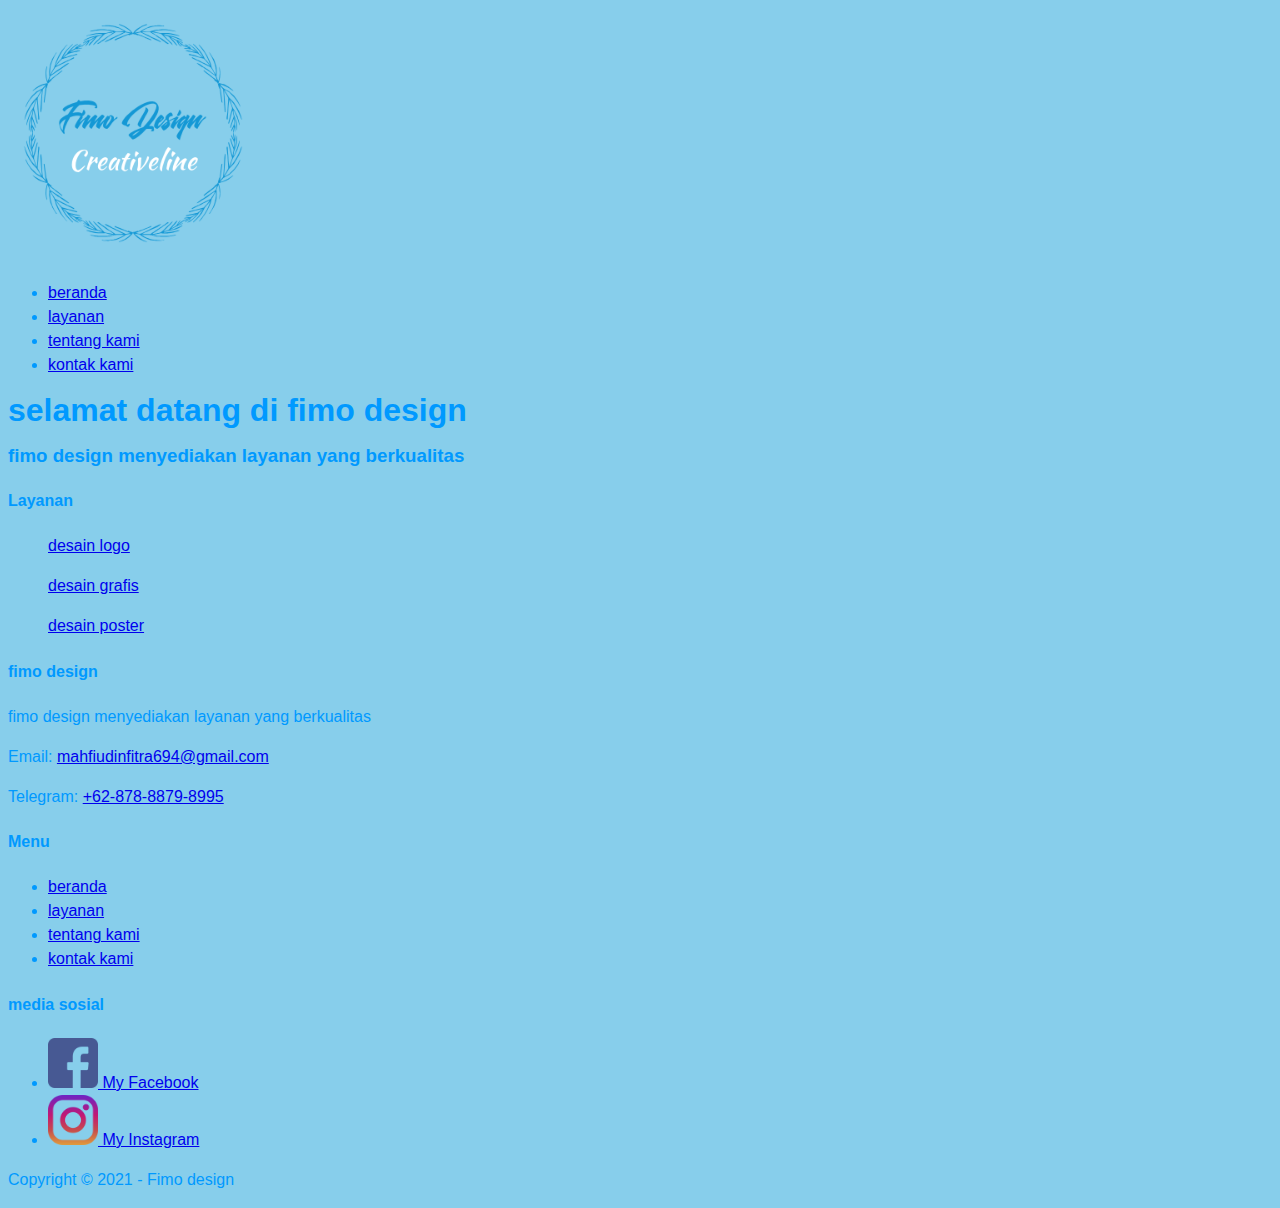
<file: index.html>
<!DOCTYPE html>
<html lang="en">
    <head>
        <meta charset="UTF-8">
        <meta name="viewport" content="width=device-width, initial-scale=1.0">
        <!-- start Title -->
        <title>jasa design berkualitas</title>
        <!-- end Title -->

        <!-- start description -->
        <meta name="description" content="layanan desaign berkualitas">
        <!-- end description -->

        <!--start css-->
        <link rel="stylesheet" href="kostum/style.css"> 
        <!--end css-->
    </head>
    <body>
        <!--start logo-->
        <img src="gambar/logo fimo design_png.png" width="250">
        <!--end logo-->

        <!--start menu primer-->
        <ul>
            <li>
                <a href="index.html" title="beranda">beranda</a>
            </li>
            <li>
                <a href="layanan.html" title="layanan">layanan</a>
            </li>
            <li>
                <a href="tentang.html" title="tentang kami">tentang kami</a>
            </li>
            <li>
                <a href="kontak.html" title="kontak kami">kontak kami</a>
            </li>
        </ul>
        <!--end menu primer-->

        <!--start jumbotron-->
        <h1>selamat datang di fimo design</h1>
        <h3>fimo design menyediakan layanan yang berkualitas</h3>
        <!--end jumbotron-->

        <!--start layanan-->
        <h4>Layanan</h4>
            <ul>
                <a href="layanan.html" title="desain logo">desain logo</a>
            </ul>
            <ul>
                <a href="layanan.html" title="desain grafis">desain grafis</a>
            </ul>
            <ul>
                <a href="layanan.html" title="desain poster">desain poster</a>
            </ul>
            
        
        <!--end layanan-->

        <!--start menu sekunder-->
        <h4>fimo design</h4>
        <p>fimo design menyediakan layanan yang berkualitas</p>
        <p>Email: <a href="mahfiudinfitra694@gmail.com" title="mail to:mahfiudinfitra694@gmail.com" >mahfiudinfitra694@gmail.com</a></p>
        <p>Telegram: <a href="+62-878-8879-8995" title="tel:+62-878-8879-8995" >+62-878-8879-8995</a></p>

        <h4>Menu</h4>
        
        <ul>
            <li>
                <a href="index.html" title="beranda">beranda</a>
            </li>
            <li>
                <a href="layanan.html" title="layanan">layanan</a>
            </li>
            <li>
                <a href="tentang.html" title="tentang kami">tentang kami</a>
            </li>
            <li>
                <a href="kontak.html" title="kontak kami">kontak kami</a>
            </li>
        </ul>

        <h4>media sosial</h4>
         <ul>
            <li>
                <a href="https://m.facebook.com/" title="Facebook">
                        <img src="gambar/logo-facebook.png"  width="50px">
                        My Facebook
                </a>
            </li>
            <li>
                <a href="https://www.instagram.com/" title="Instagram">
                        <img src="gambar/logo-instagram.png" width="50px">
                        My Instagram
                </a>
            </li>
        </ul>
        <!--end menu sekunder-->

        <!--start Copyright-->
        <p>Copyright &copy; 2021 - Fimo design</p>
        <!--end Copyright-->
    </body>
</html>
</file>
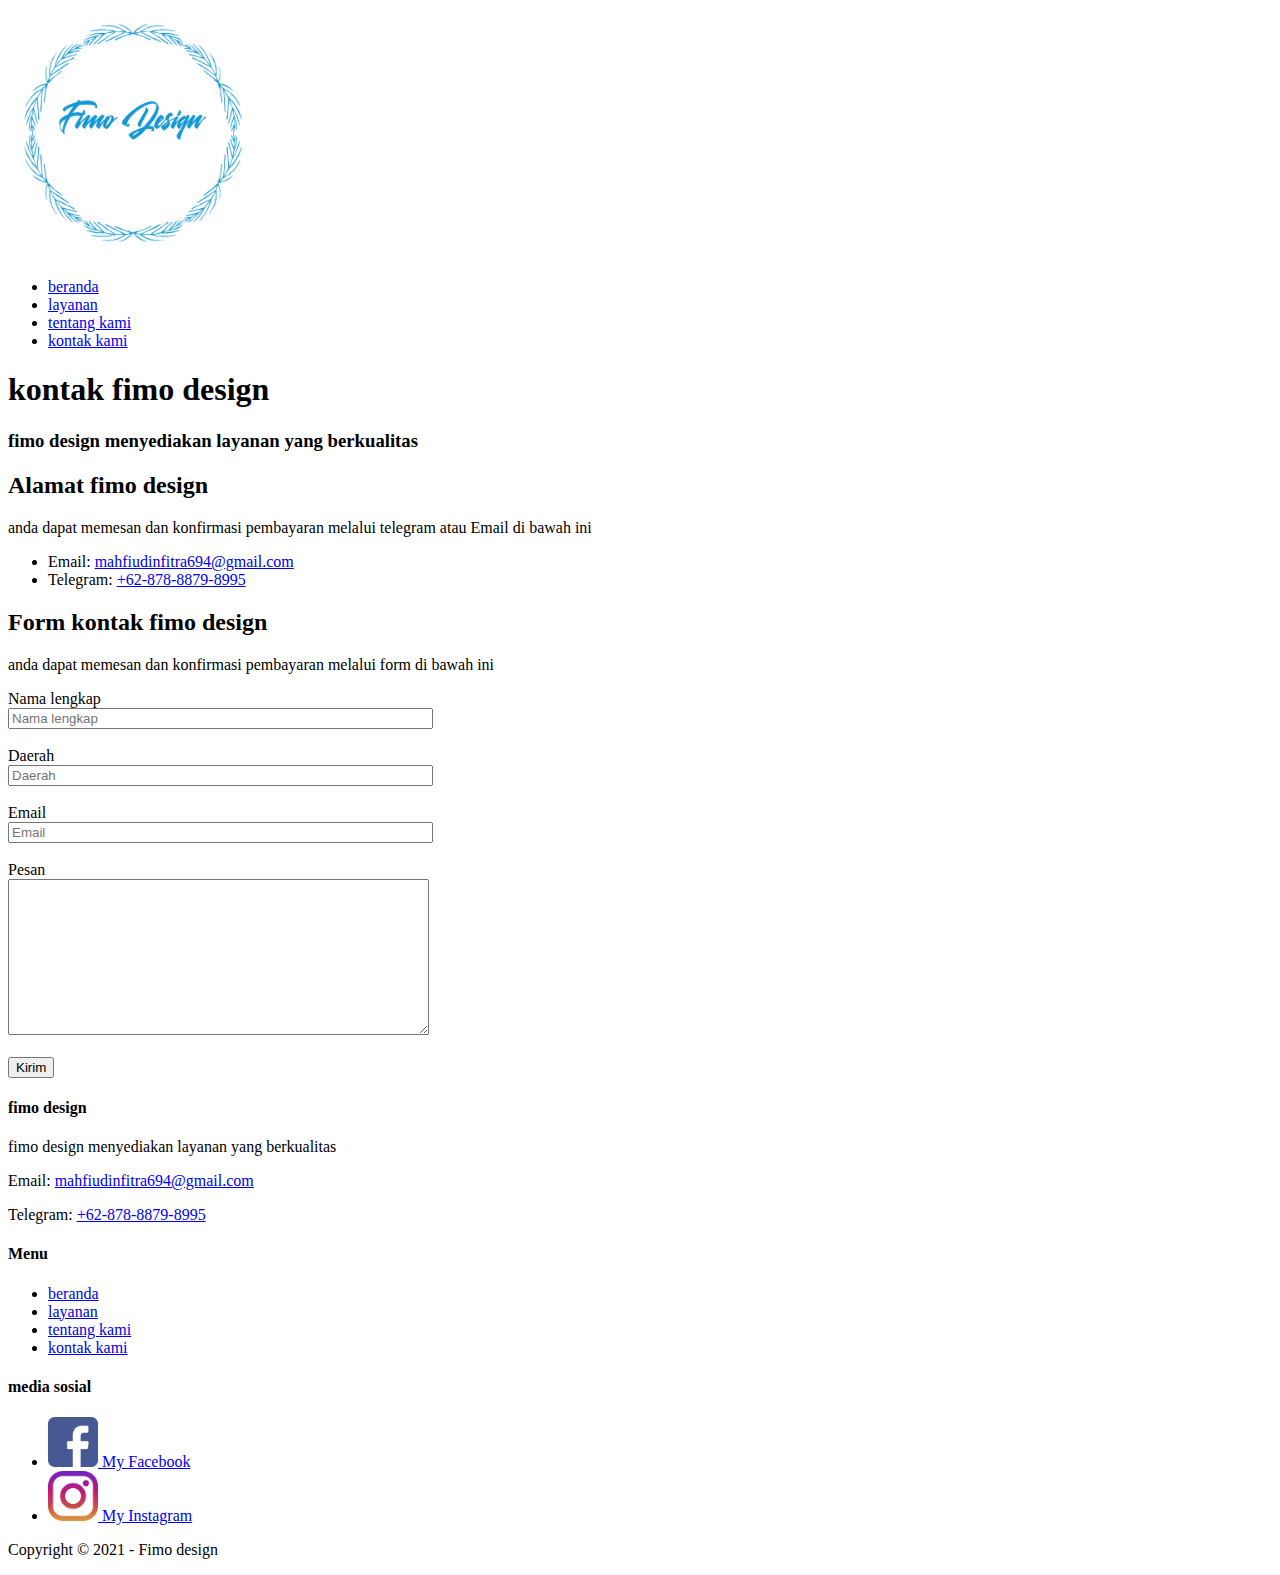
<file: kontak.html>
<!DOCTYPE html>
<html lang="en">
    <head>
        <meta charset="UTF-8">
        <meta name="viewport" content="width=device-width, initial-scale=1.0">
        <!-- start Title -->
        <title>jasa desaign berkualitas</title>
        <!-- end Title -->

        <!-- start description -->
        <meta name="description" content="layanan desaign berkualitas">
        <!-- end description -->
    </head>
    <body>
        <!--start logo-->
        <img src="gambar/logo fimo design_png.png" width="250">
        <!--end logo-->

        <!--start menu primer-->
        <ul>
            <li>
                <a href="index.html" title="beranda">beranda</a>
            </li>
            <li>
                <a href="layanan.html" title="layanan">layanan</a>
            </li>
            <li>
                <a href="tentang.html" title="tentang kami">tentang kami</a>
            </li>
            <li>
                <a href="kontak.html" title="kontak kami">kontak kami</a>
            </li>
        </ul>
        <!--end menu primer-->

        <!--start jumbotron-->
        <h1>kontak fimo design</h1>
        <h3>fimo design menyediakan layanan yang berkualitas</h3>
        <!--end jumbotron-->

        <!--start alamat -->
        <h2>Alamat fimo design</h2>
        <p>anda dapat memesan dan konfirmasi pembayaran melalui telegram atau Email di bawah ini</p>
        <ul>
            <li>Email: <a href="mail to:mahfiudinfitra694@gmail.com" 
            title="mahfiudinfitra@gmail.com">mahfiudinfitra694@gmail.com </a></li>
            <li>Telegram: <a href="tel:+62-878-8879-8995" 
            title="+62-878-8879-8995">+62-878-8879-8995 </a></li>
        </ul>
        <!--end alamat -->
        
        <!--start form -->
        <h2>Form kontak fimo design</h2>
        <p>anda dapat memesan dan konfirmasi pembayaran melalui form di bawah ini</p>

        <form action="">
            <label for="nama">Nama lengkap</label>
            <br>
            <input type="text" placeholder="Nama lengkap" size="50" name="nama" id="nama">

            <br><br>

            <label for="daerah">Daerah</label>
            <br>
            <input type="text" placeholder="Daerah" size="50" name="daerah" id="daerah">

            <br><br>

            <label for="email">Email</label>
            <br>
            <input type="email" placeholder="Email" size="50" name="email" id="email">

            <br><br>

            <label for="pesan">Pesan</label>
            <br>
            <textarea name="pesan" id="pesan" cols="50" rows="10"></textarea>

            <br><br>

            <input type="submit" name="kirim" id="kirim" size="50" value="Kirim">
        </form>
        <!--end form -->

        <!--start menu sekunder-->
        <h4>fimo design</h4>
        <p>fimo design menyediakan layanan yang berkualitas</p>
        <p>Email: <a href="mahfiudinfitra694@gmail.com" title="mail to:mahfiudinfitra694@gmail.com" >mahfiudinfitra694@gmail.com</a></p>
        <p>Telegram: <a href="+62-878-8879-8995" title="tel:+62-878-8879-8995" >+62-878-8879-8995</a></p>

        <h4>Menu</h4>
        
        <ul>
            <li>
                <a href="index.html" title="beranda">beranda</a>
            </li>
            <li>
                <a href="layanan.html" title="layanan">layanan</a>
            </li>
            <li>
                <a href="tentang.html" title="tentang kami">tentang kami</a>
            </li>
            <li>
                <a href="kontak.html" title="kontak kami">kontak kami</a>
            </li>
        </ul>

        <h4>media sosial</h4>
         <ul>
            <li>
                <a href="https://m.facebook.com/" title="Facebook">
                        <img src="gambar/logo-facebook.png"  width="50px">
                        My Facebook
                </a>
            </li>
            <li>
                <a href="https://www.instagram.com/" title="Instagram">
                        <img src="gambar/logo-instagram.png" width="50px">
                        My Instagram
                </a>
            </li>
        </ul>
        <!--end menu sekunder-->

        <!--start Copyright-->
        <p>Copyright &copy; 2021 - Fimo design</p>
        <!--end Copyright-->
    </body>
</html>
</file>
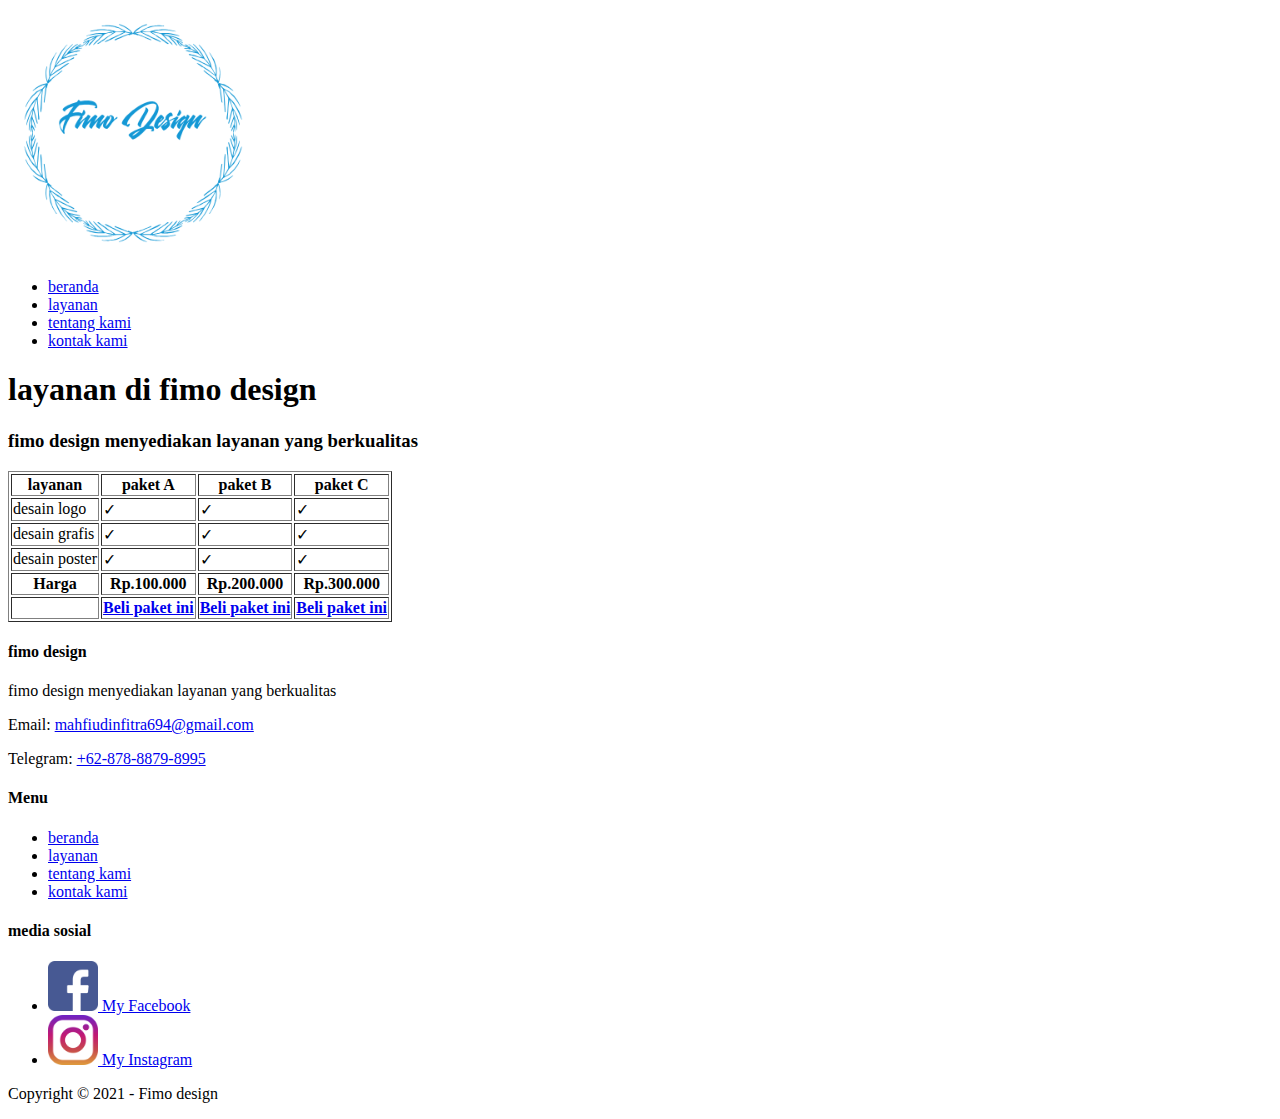
<file: layanan.html>
<!DOCTYPE html>
<html lang="en">
    <head>
        <meta charset="UTF-8">
        <meta name="viewport" content="width=device-width, initial-scale=1.0">
        <!-- start Title -->
        <title>jasa desaign berkualitas</title>
        <!-- end Title -->

        <!-- start description -->
        <meta name="description" content="layanan desaign berkualitas">
        <!-- end description -->
    </head>
    <body>
        <!--start logo-->
        <img src="gambar/logo fimo design_png.png" width="250">
        <!--end logo-->

        <!--start menu primer-->
        <ul>
            <li>
                <a href="index.html" title="beranda">beranda</a>
            </li>
            <li>
                <a href="layanan.html" title="layanan">layanan</a>
            </li>
            <li>
                <a href="tentang.html" title="tentang kami">tentang kami</a>
            </li>
            <li>
                <a href="kontak.html" title="kontak kami">kontak kami</a>
            </li>
        </ul>
        <!--end menu primer-->

        <!--start jumbotron-->
        <h1>layanan di fimo design</h1>
        <h3>fimo design menyediakan layanan yang berkualitas</h3>
        <!--end jumbotron-->

        <!--start layanan-->
        <table border="1">
            <thead>
                <tr>
                    <th>layanan</th>
                    <th>paket A</th>
                    <th>paket B</th>
                    <th>paket C</th>
                </tr>
            </thead>
            <tbody>
                <tr>
                    <td>desain logo</td>
                    <td>✓</td>
                    <td>✓</td>
                    <td>✓</td>
                </tr>
            </tbody>
            <tbody>
                <tr>
                    <td>desain grafis</td>
                    <td>✓</td>
                    <td>✓</td>
                    <td>✓</td>
                </tr>
            </tbody>
            <tbody>
                <tr>
                    <td>desain poster</td>
                    <td>✓</td>
                    <td>✓</td>
                    <td>✓</td>
                </tr>
            </tbody>
            <tfoot>
                <tr>
                    <th>Harga</th>
                    <th>Rp.100.000</th>
                    <th>Rp.200.000</th>
                    <th>Rp.300.000</th>
                </tr>
                <tr>
                    <th></th>
                    <th><a href="kontak.html" title="Beli paket ini">Beli paket ini</a></th>
                    <th><a href="kontak.html" title="Beli paket ini">Beli paket ini</a></th>
                    <th><a href="kontak.html" title="Beli paket ini">Beli paket ini</a></th>
                </tr>
            </tfoot>
        </table>
        <!--start layanan-->

        <!--start menu sekunder-->
        <h4>fimo design</h4>
        <p>fimo design menyediakan layanan yang berkualitas</p>
        <p>Email: <a href="mahfiudinfitra694@gmail.com" title="mail to:mahfiudinfitra694@gmail.com" >mahfiudinfitra694@gmail.com</a></p>
        <p>Telegram: <a href="+62-878-8879-8995" title="tel:+62-878-8879-8995" >+62-878-8879-8995</a></p>

        <h4>Menu</h4>
        
        <ul>
            <li>
                <a href="index.html" title="beranda">beranda</a>
            </li>
            <li>
                <a href="layanan.html" title="layanan">layanan</a>
            </li>
            <li>
                <a href="tentang.html" title="tentang kami">tentang kami</a>
            </li>
            <li>
                <a href="kontak.html" title="kontak kami">kontak kami</a>
            </li>
        </ul>

        <h4>media sosial</h4>
         <ul>
            <li>
                <a href="https://m.facebook.com/" title="Facebook">
                        <img src="gambar/logo-facebook.png"  width="50px">
                        My Facebook
                </a>
            </li>
            <li>
                <a href="https://www.instagram.com/" title="Instagram">
                        <img src="gambar/logo-instagram.png" width="50px">
                        My Instagram
                </a>
            </li>
        </ul>
        <!--end menu sekunder-->

        <!--start Copyright-->
        <p>Copyright &copy; 2021 - Fimo design</p>
        <!--end Copyright-->
    </body>
</html>
</file>
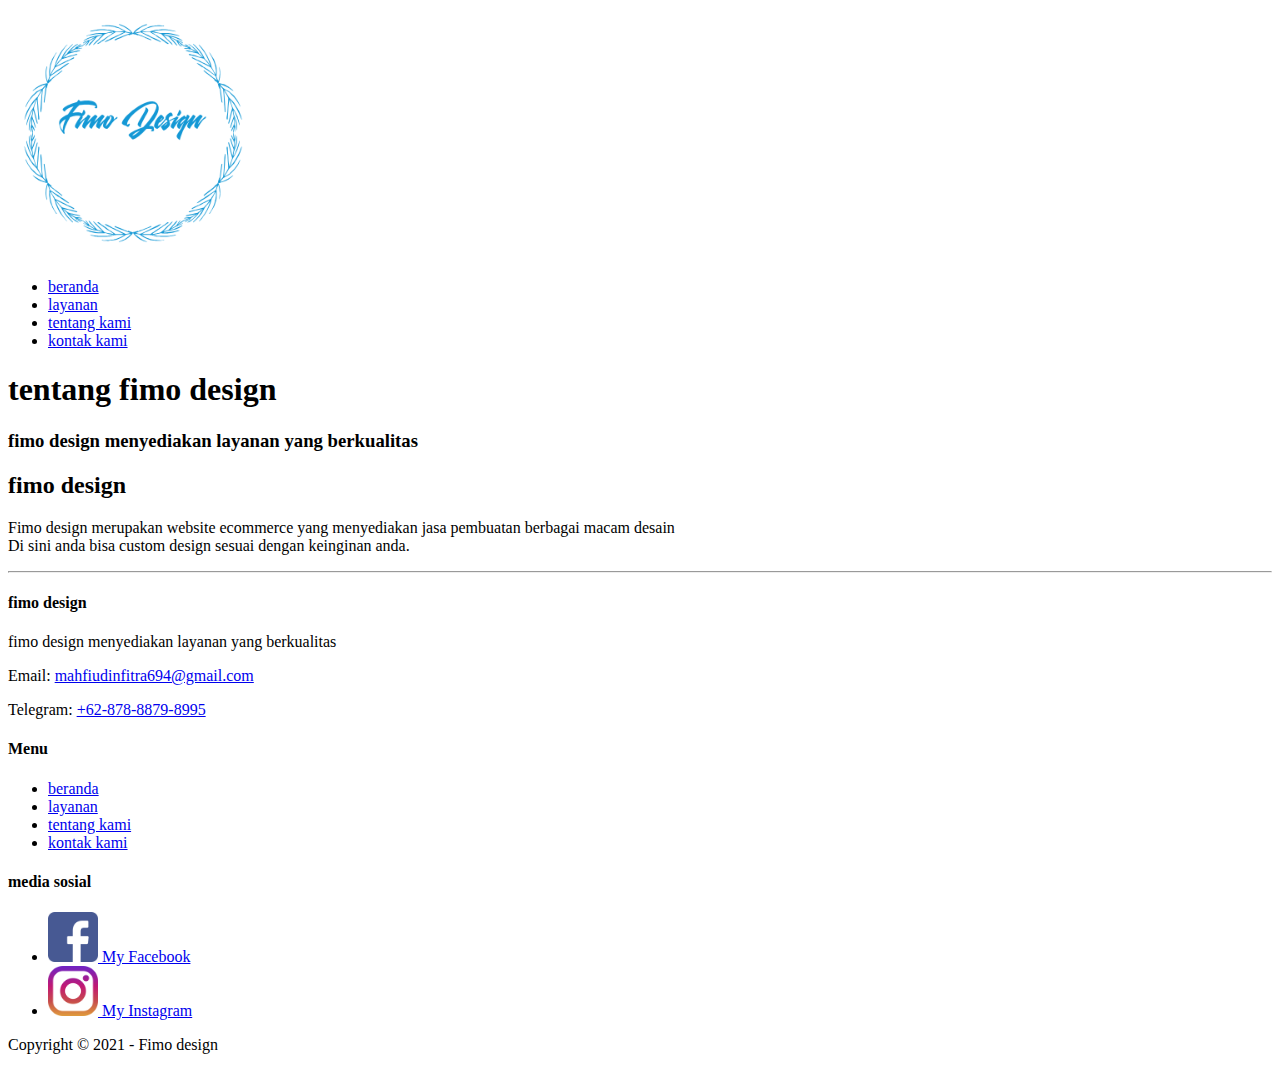
<file: tentang.html>
<!DOCTYPE html>
<html lang="en">
    <head>
        <meta charset="UTF-8">
        <meta name="viewport" content="width=device-width, initial-scale=1.0">
        <!-- start Title -->
        <title>jasa desaign berkualitas</title>
        <!-- end Title -->

        <!-- start description -->
        <meta name="description" content="layanan desaign berkualitas">
        <!-- end description -->
    </head>
    <body>
        <!--start logo-->
        <img src="gambar/logo fimo design_png.png" width="250">
        <!--end logo-->

        <!--start menu primer-->
        <ul>
            <li>
                <a href="index.html" title="beranda">beranda</a>
            </li>
            <li>
                <a href="layanan.html" title="layanan">layanan</a>
            </li>
            <li>
                <a href="tentang.html" title="tentang kami">tentang kami</a>
            </li>
            <li>
                <a href="kontak.html" title="kontak kami">kontak kami</a>
            </li>
        </ul>
        <!--end menu primer-->

        <!--start jumbotron-->
        <h1>tentang fimo design</h1>
        <h3>fimo design menyediakan layanan yang berkualitas</h3>
        <!--end jumbotron-->

        <!--start tentang-->
        <h2>fimo design</h2>
        <p>
            Fimo design merupakan website ecommerce yang menyediakan jasa pembuatan berbagai macam desain
            <br>
            Di sini anda bisa custom design sesuai dengan keinginan anda.
        </p>
        <!--end tentang-->

        <hr>

        <!--start menu sekunder-->
        <h4>fimo design</h4>
        <p>fimo design menyediakan layanan yang berkualitas</p>
        <p>Email: <a href="mahfiudinfitra694@gmail.com" title="mail to:mahfiudinfitra694@gmail.com" >mahfiudinfitra694@gmail.com</a></p>
        <p>Telegram: <a href="+62-878-8879-8995" title="tel:+62-878-8879-8995" >+62-878-8879-8995</a></p>

        <h4>Menu</h4>
        
        <ul>
            <li>
                <a href="index.html" title="beranda">beranda</a>
            </li>
            <li>
                <a href="layanan.html" title="layanan">layanan</a>
            </li>
            <li>
                <a href="tentang.html" title="tentang kami">tentang kami</a>
            </li>
            <li>
                <a href="kontak.html" title="kontak kami">kontak kami</a>
            </li>
        </ul>

        <h4>media sosial</h4>
         <ul>
            <li>
                <a href="https://m.facebook.com/" title="Facebook">
                        <img src="gambar/logo-facebook.png"  width="50px">
                        My Facebook
                </a>
            </li>
            <li>
                <a href="https://www.instagram.com/" title="Instagram">
                        <img src="gambar/logo-instagram.png" width="50px">
                        My Instagram
                </a>
            </li>
        </ul>
        <!--end menu sekunder-->

        <!--start Copyright-->
        <p>Copyright &copy; 2021 - Fimo design</p>
        <!--end Copyright-->
    </body>
</html>
</file>
<file: kostum/style.css>
/* start body */
body{
    background-color: skyblue;
    color:rgb(0, 153, 255);
    font-family: Arial, Helvetica, sans-serif;
    font-size: 16px;
    line-height: 1.5em;
    
}
/* end body */

/* start debug */
.bg-blue{
    background-color: blue;
}
.bg-red{
    background-color: red;
}
/* end debug */

/* start container */
.container-full {
    margin: 10px auto;
}
/* end container */
</file>
